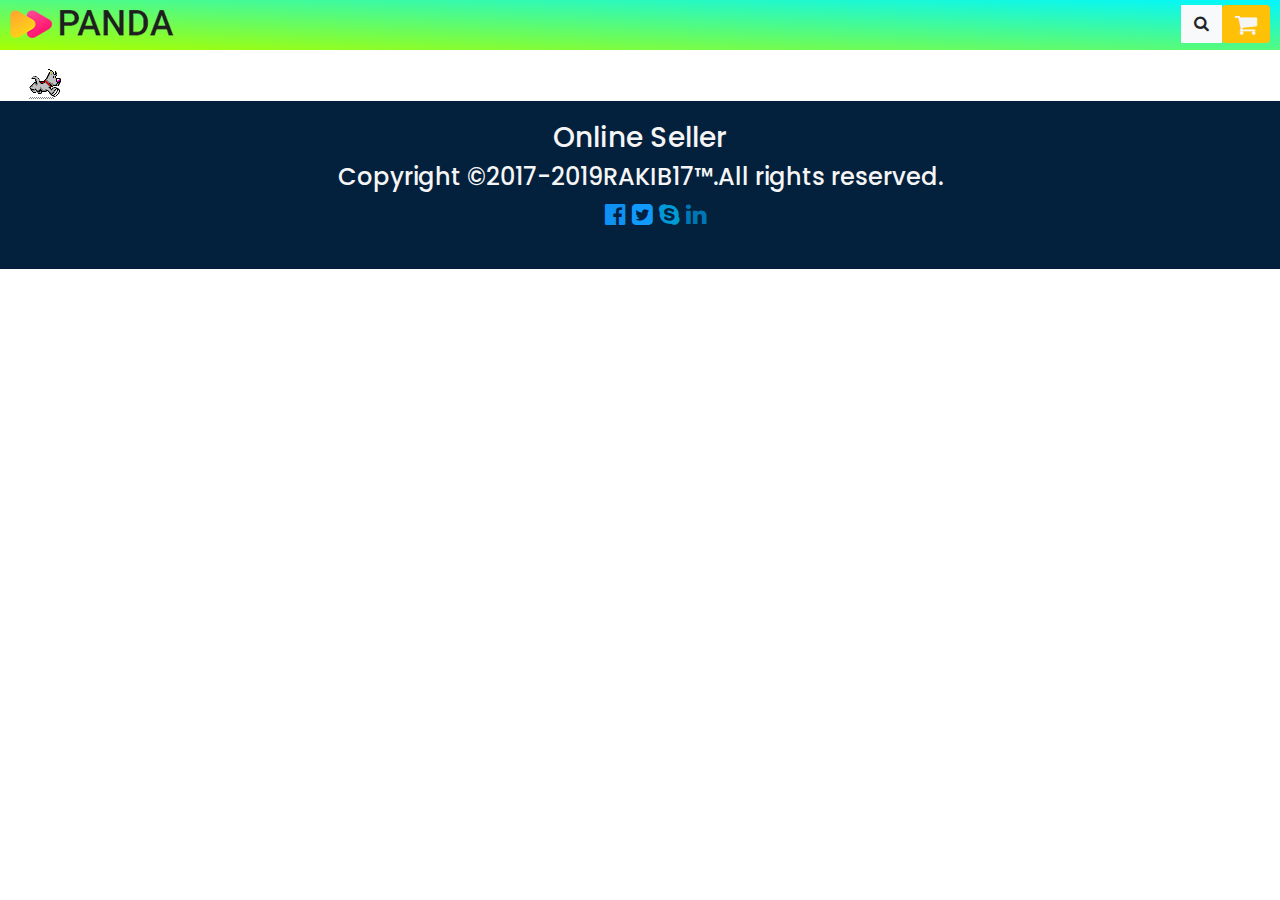
<file: index.html>
<!DOCTYPE html>
<html lang="en">
<head>
    <link rel="stylesheet" href="https://cdnjs.cloudflare.com/ajax/libs/font-awesome/4.7.0/css/font-awesome.min.css">
    <meta charset="UTF-8">
    <meta http-equiv="X-UA-Compatible" content="IE=edge">
    <meta name="viewport" content="width=device-width, initial-scale=1.0">
    <title>Online shop</title>
    
    
    <link rel="stylesheet" href="css/bootstrap.min.css">
    <link href="https://cdn.jsdelivr.net/npm/bootstrap@5.1.3/dist/css/bootstrap.min.css" rel="stylesheet" integrity="sha384-1BmE4kWBq78iYhFldvKuhfTAU6auU8tT94WrHftjDbrCEXSU1oBoqyl2QvZ6jIW3" crossorigin="anonymous">
    <link rel="stylesheet" href="style.css">
    
    
</head>
<body>
    
    <header class="fixed">
        <div class="d-flex justify-content-between align-items-center">
            <div>
                <img src="images/logo.png" alt="">
            </div>
            <div class="search-result">
                <div class="overflowResult"></div>
                <table id="resultDiv">

                </table>
            </div>
            <div class="d-flex">
                <div class="d-flex justify-content-between">
                    <input type="search"  class="searchInput" id="searchId" placeholder="Search Product" value="">
                    <div class="bg-light">
                        <!-- show search box -->
                        <button class="btn" onclick="searchShow()" id="showSearchBox"><i class="fa fa-search"></i></button>
                        <!-- close search box -->
                        <button class="btn" onclick="searchClose()" id="closeSearchBox"><i class="fa fa-search"></i></button>
                    </div>
                    
                </div>
                <button style="font-size:24px" class="btn d-flex bg-warning align-items-center" id="cartCount" value="0" onclick="showCartDetails()"><P id="showCartValue"></P><i class="fa fa-shopping-cart"></i></button>
                <div class="showCartDetails shadow p-5" id="showCart">
                    <button class= "btn bg-danger position-absolute end-0 top-0 me-2 mt-2 text-white cartClose" onclick="closeCart()">X</button>
                    <div class="showCartDetailsOverflow">
                        <table class="table table-striped w-100">
                            <tbody id="productTable">
                                
                            </tbody>
                        </table>
                    </div>
                </div>
                <div class="showCartBottom"></div>
            </div>
        </div>
    </header>
    
    <p id="test" ></p>
    <main id="productDivId">
        
        
    </main>
    
    <footer>
        <h3>Online Seller</h3>
        <h4>
            Copyright ©2017-2019RAKIB17™.All rights reserved.
        </h4>
        <div>
            <ul class="follow">
                <li><a href=""><i class="fa fa-facebook-official" style="font-size:24px;color:#0F90F3;"></i></a></li>
                <li><a href=""> <i class="fa fa-twitter-square" style="font-size:24px;color: #119AFB;"></i></a></li>
                <li><a href=""><i class="fa fa-skype" style="font-size:24px;color: #009BD7;"></i></a></li>
                <li><a href=""><i class="fa fa-linkedin" style="font-size:24px;color: #0077B5;"></i></a></li>
            </ul>
        </div>   
    </footer>
    <script src="js/addCartBuyNow.js"></script>
    <script src="js/search.js"></script>
    <script src="js/decorateLaptop.js"></script>
    <script src="js/addCart.js"></script>
</body>
</html>
</file>
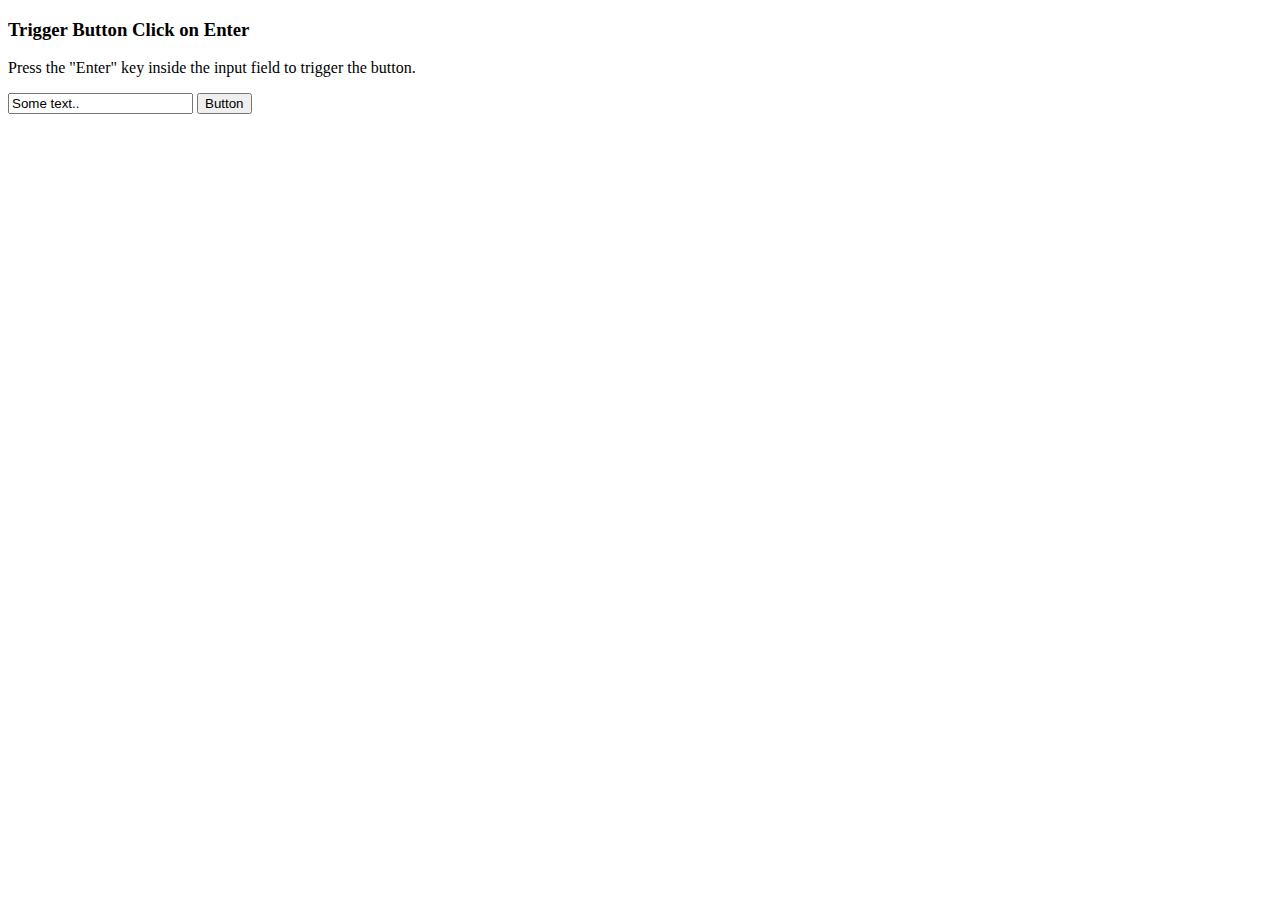
<file: test.html>
<!DOCTYPE html>
<html>
<body>

<h3>Trigger Button Click on Enter</h3>
<p>Press the "Enter" key inside the input field to trigger the button.</p>

<input id="myInput" value="Some text..">
<button id="myBtn" onclick="javascript:alert('Hello World!')">Button</button>

<script>
var input = document.getElementById("myInput");
input.addEventListener("keyup", function(event) {
  if (event.keyCode === 13) {
   event.preventDefault();
   document.getElementById("myBtn").innerHTML = 8956;
  }
});
</script>

</body>
</html>
</file>
<file: style.css>
@import url('https://fonts.googleapis.com/css2?family=Coming+Soon&family=Poppins:wght@100;200;400&display=swap');
body {
    font-family: 'Poppins', sans-serif;
    overflow-x: hidden;
}
.fixed {
    padding: 5px 10px;
    top: 0;
    right: 0;
    height: 50px;
    z-index: 50;
    width: 100%;
    background-image: linear-gradient(to right top,rgb(166, 255, 0),rgb(0, 247, 255));
}
/* for search  */

.searchInput {
    left: 0;
    width: 90%;
    position: inherit;
    display: none;
    animation: hiddenAnim 500ms ease-in-out 1;
}
#closeSearchBox {
    display: none;
}
.search-result{
    width: 100%;
    z-index: 10;
    position: absolute;
    top: 50px;
    right: 0;
    left: 0;
    height: 200px;
}
.overflowResult {
    left: 0;
    z-index: 10;
    padding: 5px;
    margin-left: 5px;
    right: 52px;
    /* position: inherit; */
    overflow: auto;
    width: 100%;
    animation: hiddenAnim 500ms ease-in-out 1;
}
#resultDiv {
    display: none;
    background-color: whitesmoke;
}
.searchNotFound {
    font-weight: 1000;
    color: whitesmoke;
    font-size:xx-large;
    text-align: center;
    text-shadow:5px 5px 1px #00FF00;
}
/* for cart  */
.showCartDetails {
    position: absolute;
    z-index: 20;
    display: none;
    top: 50px;
    right: 0px;
    left: 0;
    background-color: rgb(64, 224, 208);
    height: 70vh;
    animation: hiddenAnim 500ms ease-in-out 1;
}
.showCartDetailsOverflow {
    background-color: rgb(64, 224, 208);
    left: 0;
    padding: 5px;
    right: 0;
    position: inherit;
    height: 60vh;
    overflow: auto;
    /* overflow-x: hidden; */
}
#cartCount {
    position: relative;
}
#showCartValue {
    position: absolute;
    font-size: 16px;
    top: 0;
    left: 0;
    color: rgb(0, 0, 0);
    font-weight: bold;
    border-radius: 50%;
    background-color: rgb(64, 224, 208);
}
/* for buy auto option */
.buyNowSection {
    opacity: 0;
}

/* :hover effect */
.col-lg-4:hover .buyNowSection {
    opacity: 1;
    transition: all 0.5s ease;
}
.fa-shopping-cart {
    color: whitesmoke;
}
.cartImage {
    width: 50px;
    height: 50px;
    border-radius: 50%;
}
.buyNow {
    border-radius: 10px;
    background-color: rgba(128, 128, 128, 0.986);
    display: none;
    padding: 10px;
    box-shadow: 2px 2px 10px 2px rgba(0, 255, 255, 0.472);
    z-index: 20;
    animation: hiddenAnim 500ms ease-in-out 1;
    background-color: whitesmoke;
}
@keyframes hiddenAnim {
    0%   {opacity: 0;}
    25%  {opacity: 0.25;}
    50%  {opacity:.5;}
    75%  {opacity: 0.75;}
    100% {opacity: 1;}
  }
.positionEnd {
    position: relative;
    bottom: 0px;
    margin-bottom: 0;
}
/* per item style */
.item {
    /* background-color: whitesmoke; */
    box-shadow: 2px 3px 10px 2px rgba(71, 77, 77, 0.096);
    border-radius: 20px;
}

.item:hover {
    box-shadow: 2px 2px 10px 2px rgba(0, 255, 255, 0.472);
    background-color: rgb(255, 255, 255);
}
/* footer */
footer {
    background-color: #03203C;
    padding-bottom: 20px;
    padding-top: 20px;
}
footer>h3 {
    color: whitesmoke;
    text-align: center;
}
footer > h4 {
    text-align: center;
    color: whitesmoke;
}
.follow {
    display: flex;
    list-style: none;
    justify-content: center;
}
.follow li {
    padding: 3px;
}
.follow li:hover {
    box-shadow: 2px 2px 10px 2px rgba(0, 255, 255, 0.472);
}
</file>
